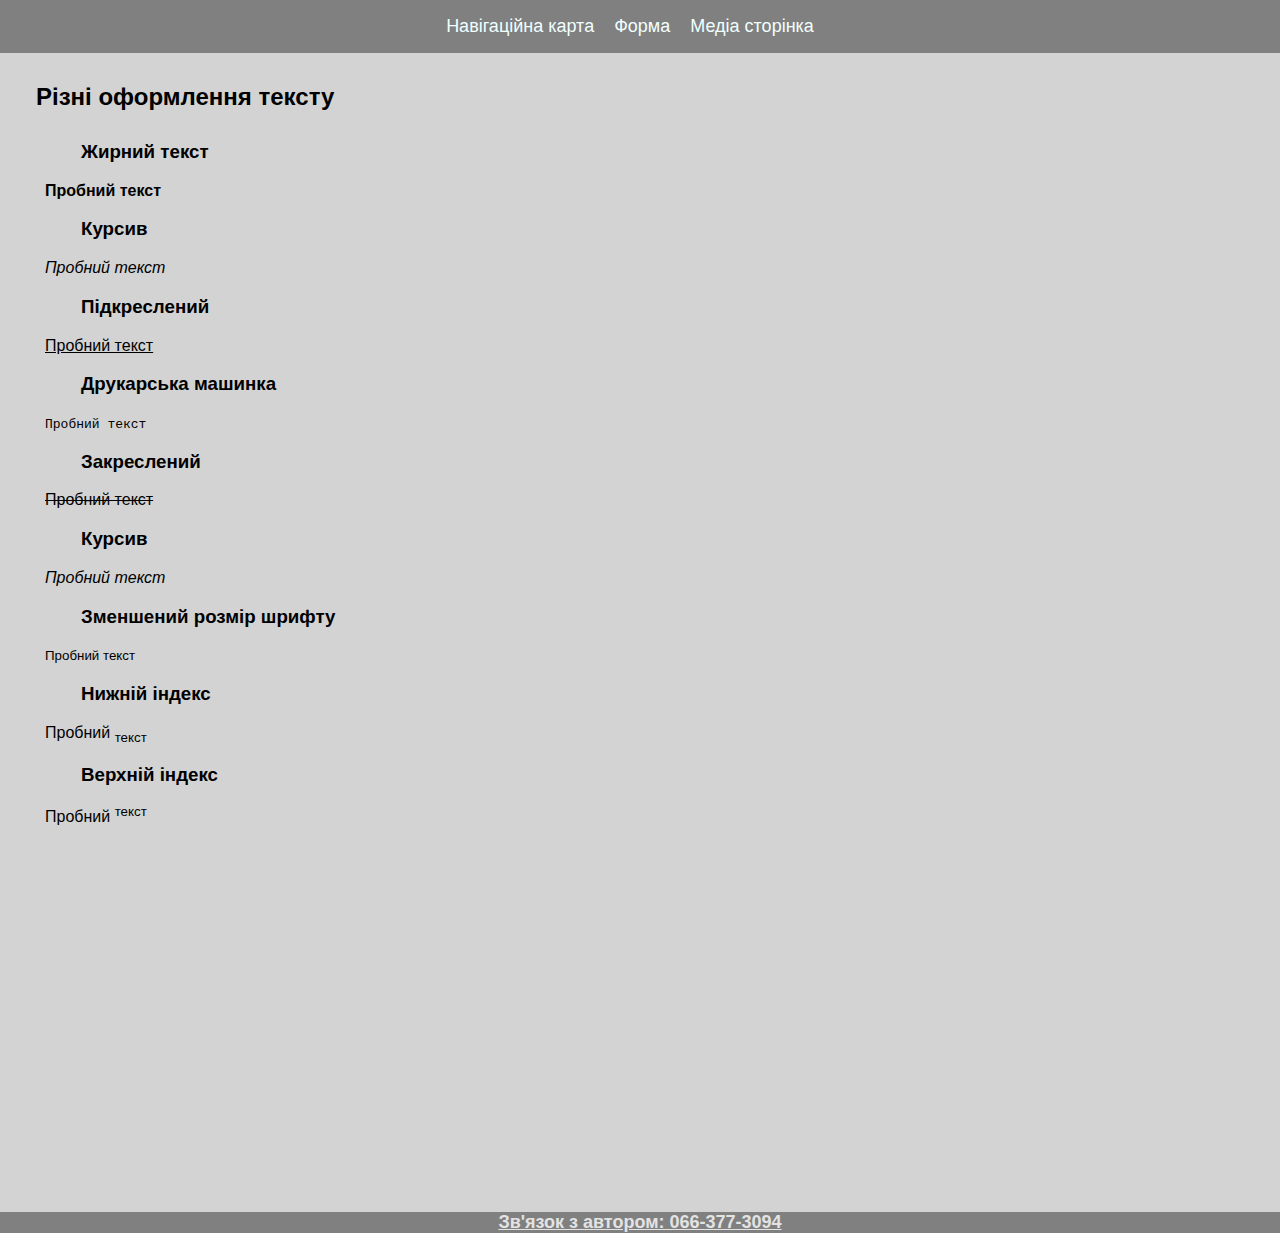
<file: website.html>
<!DOCTYPE html>
<html lang="en">
<head>
    <meta charset="UTF-8">
    <meta name="viewport" content="width=device-width, initial-scale=1.0">
    
    <link rel="stylesheet" href="./style.css">
    
    <title>Home Page</title>
</head>
<body>
    <div class="aaaaaa">
        <p><a href="website2.html"> Навігаційна карта </a></p>
        <p><a href="website3.html"> Форма </a></p>
        <p><a href="website4.html"> Медіа сторінка </a></p>
    </div>
    
    <h1 class="head">Різні оформлення тексту</h1>
    
    <div class="examples">
        
        <h3 class="mainh3"> Жирний текст</h3>
        <p><b>Пробний текст</b></p>
        
        <h3 class="mainh3"> Курсив</h3>
        <i>Пробний текст</i>
        
        <h3 class="mainh3"> Підкреслений</h3>
        <u>Пробний текст</u>
        
        <h3 class="mainh3"> Друкарська машинка</h3>
        <tt>Пробний текст</tt>
        
        <h3 class="mainh3"> Закреслений</h3>
        <s>Пробний текст</s>
        
        <h3 class="mainh3"> Курсив</h3>
        <em>Пробний текст</em>
        
        <h3 class="mainh3"> Зменшений розмір шрифту</h3>
        <small>Пробний текст</small>
        
        <h3 class="mainh3"> Нижній індекс</h3>
        <p>Пробний <sub>текст</sub></p>
        
        <h3 class="mainh3"> Верхній індекс</h3>
        <p>Пробний <sup>текст</sup></p>
     
    </div>

        <br>
    
        
        <br>
</body>
    <footer>
        <br>
        <h1 class="footermain"><u>Зв'язок з автором: 066-377-3094</u></h1>
    </footer>
</html>
</file>
<file: style.css>
body{
    background-color: rgb(211, 211, 211);
    margin: 0px;
}

.title {
    font-family: nightcat;
    color: white;
    display: flex;
    /* align-items: center; */
    justify-content: center;
    background-color: rgb(107, 102, 101);
    font-size: xxx-large;
    margin: 0px;
    padding: 1vh;
}

.aaaaaa{
    display: flex;
    align-items: center;
    justify-content: center;
    background-color: gray;
    font-family: "Montserrat", sans-serif;
}

a{
    padding-right: 20px;
    text-decoration: none;
    color: azure;
    font-size: large;
}

.b{
    background-color: whitesmoke;
    padding: 15px 25px;
    border: unset;
    border-bottom: 2px solid #e3e3e3;
    outline: none;
    font-size: 1rem;
}

form{
    display: flex;
    flex-direction: column;
    align-items: center;
}

.c{
    padding: 11px 35px;
    background: none;
    border: none;
    border: 1px;
    background-color: lavenderblush;
    color: black;
    border-radius: 10px;
    font-weight: 600;
    font-size: medium;
}

.d{
    color: blueviolet;
}

.a{
    font-size: larger;
}

.head{
    font-size: x-large;
    margin: 30px;
    margin-left: 4vh;
    font-family: 'Franklin Gothic Medium', 'Arial Narrow', Arial, sans-serif;
    /* justify-content: center;
    display: flex; */
}

.media1{
    margin-top: 10vh;
    display: flex;
    justify-content: space-around;
    /* align-items: center; */
}

.footer1{
    color: #e3e3e3;
    margin-top: 55vh;
    margin-bottom: 0px;
    font-family: 'Franklin Gothic Medium', 'Arial Narrow', Arial, sans-serif;
    display: flex;
    justify-content: center;
    font-size: large;
    background-color: gray;
}

.footermain{
    color: #e3e3e3;
    margin-top: 35vh;
    margin-bottom: 0px;
    font-family: 'Franklin Gothic Medium', 'Arial Narrow', Arial, sans-serif;
    display: flex;
    justify-content: center;
    font-size: large;
    background-color: gray;
}

.footermap{
    color: #e3e3e3;
    /* margin-top: 25vh; */
    margin-bottom: 0px;
    font-family: 'Franklin Gothic Medium', 'Arial Narrow', Arial, sans-serif;
    display: flex;
    justify-content: center;
    font-size: large;
    background-color: gray;
}

.mainh3{
    margin-left: 4vh;
}

.examples{
    font-family: 'Franklin Gothic Medium', 'Arial Narrow', Arial, sans-serif;
    font-size: medium;
    margin-left: 5vh;
}

.map {
    width: 97%;
    border-radius: 10px;
    margin: 27px;
}

.photo-container {
    position: relative;
}

.photo-container img {
    display: block;
}

.photo-container a {
    bottom: 10px; 
    left: 10px; 
    color: transparent; 
    background-color: rgba(0, 0, 0, 0); 
    padding: 50px 50px; 
    text-decoration: none;
    position: relative;
    left: 119vh;
    bottom: 58vh 
}

.gamno1 {
    color: transparent; 
    background-color: rgba(0, 0, 0, 0); 
    padding: 100px 100px; 
    text-decoration: none;
    position: relative;
    left: 29vh;
    bottom: 43vh;
}

.gamno2 {
    color: transparent; 
    background-color: rgba(0, 0, 0, 0); 
    padding: 100px 100px; 
    text-decoration: none;
    position: relative;
    left: 95vh;
    bottom: 43vh;
}

.durangohellcat {
    color: transparent; 
    background-color: rgba(0, 0, 0, 0); 
    padding: 150px 150px; 
    text-decoration: none;
    position: relative;
    left: 55vh;
    bottom: 70vh;
}

@font-face {
    font-family: 'Nightcat';
    src: url('./font/Stylo/stylo_.ttf') format('opentype'),
         url('./font/Stylo/stylo_.ttf') format('truetype');
    font-weight: normal;
    font-style: normal;
}
</file>
